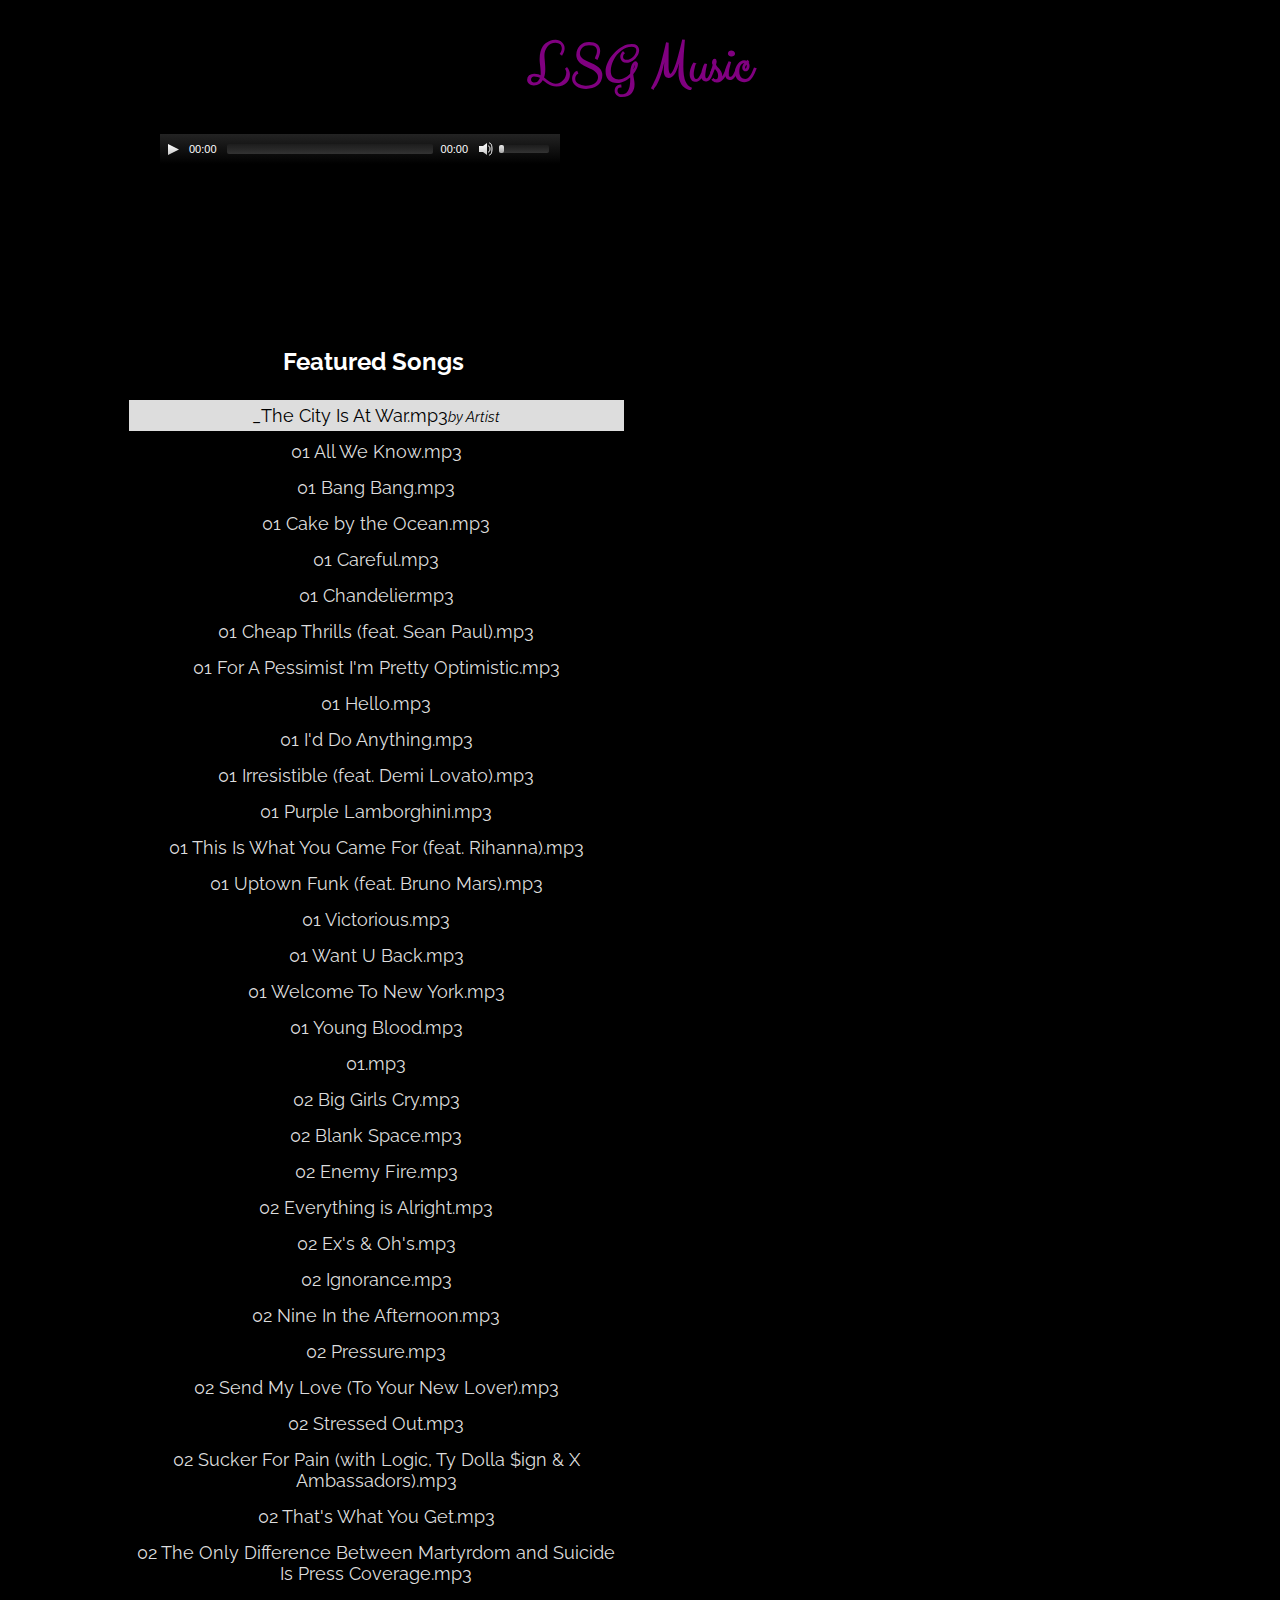
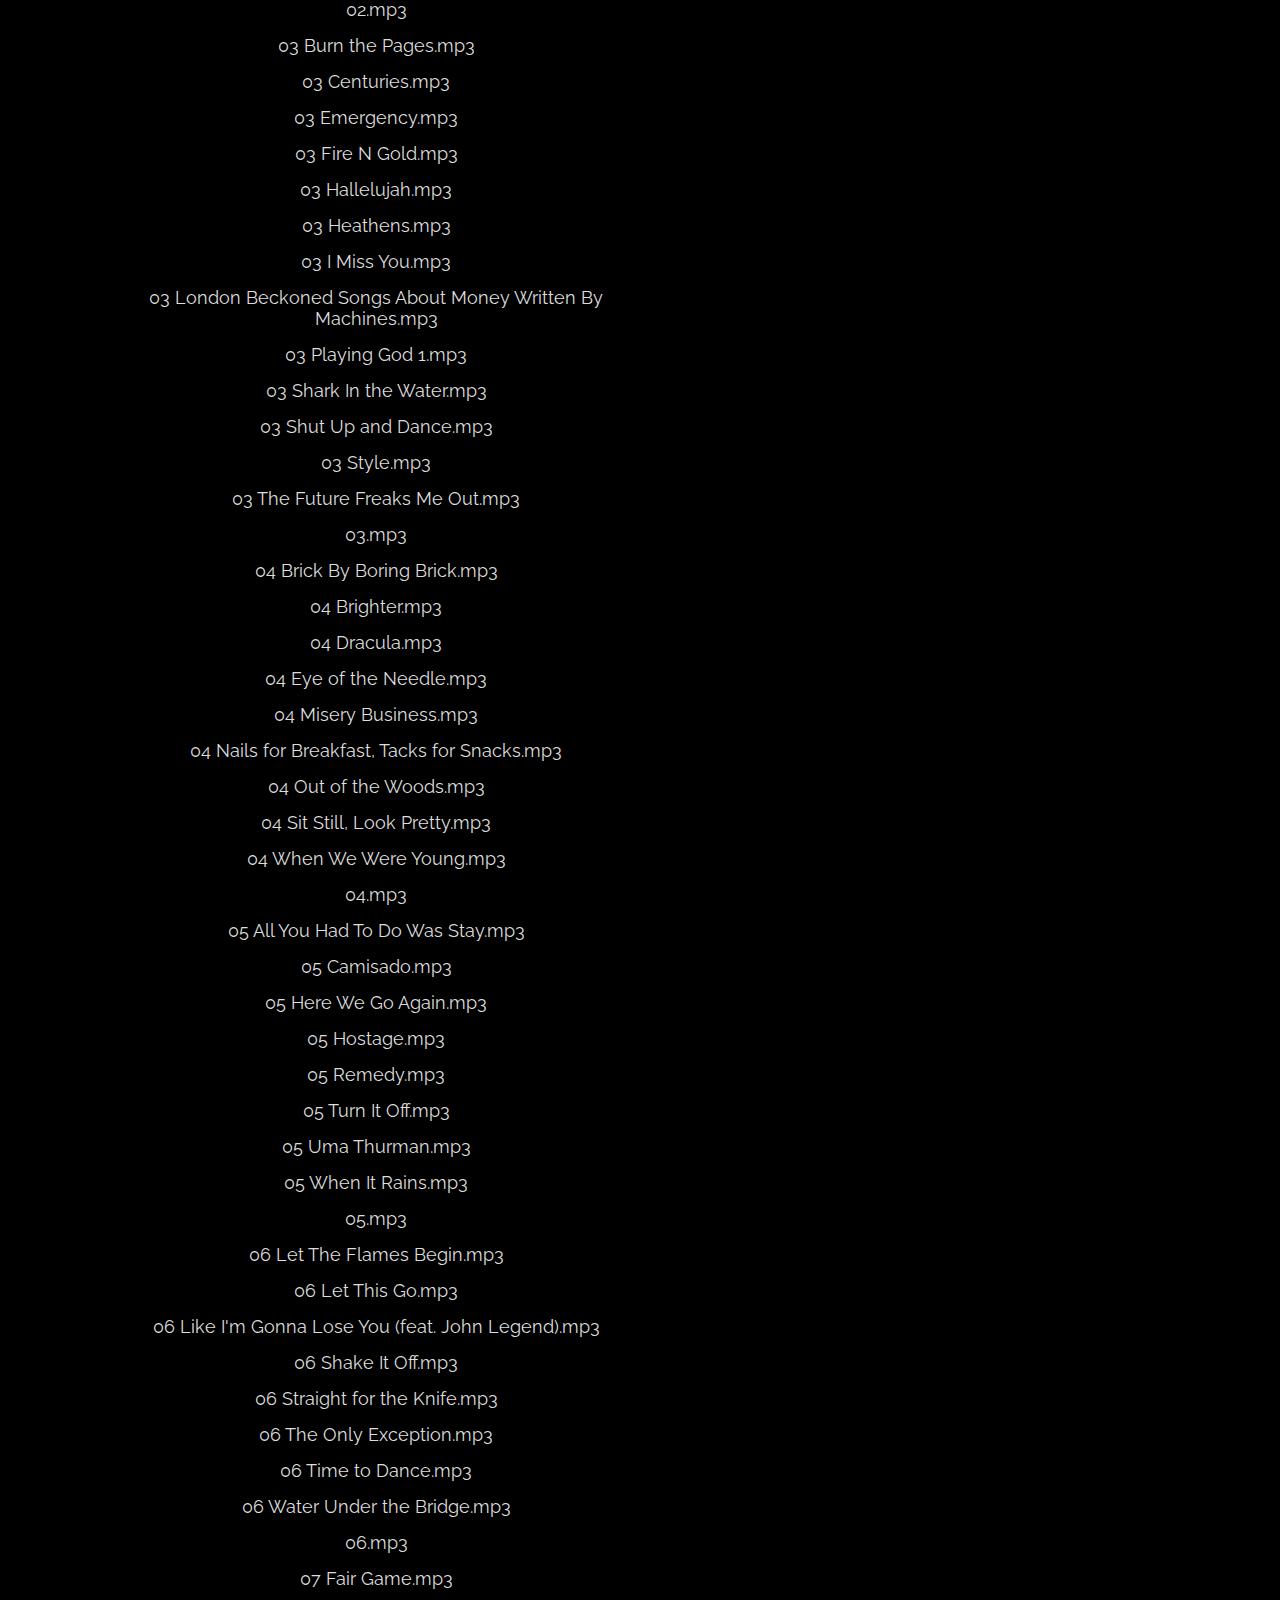
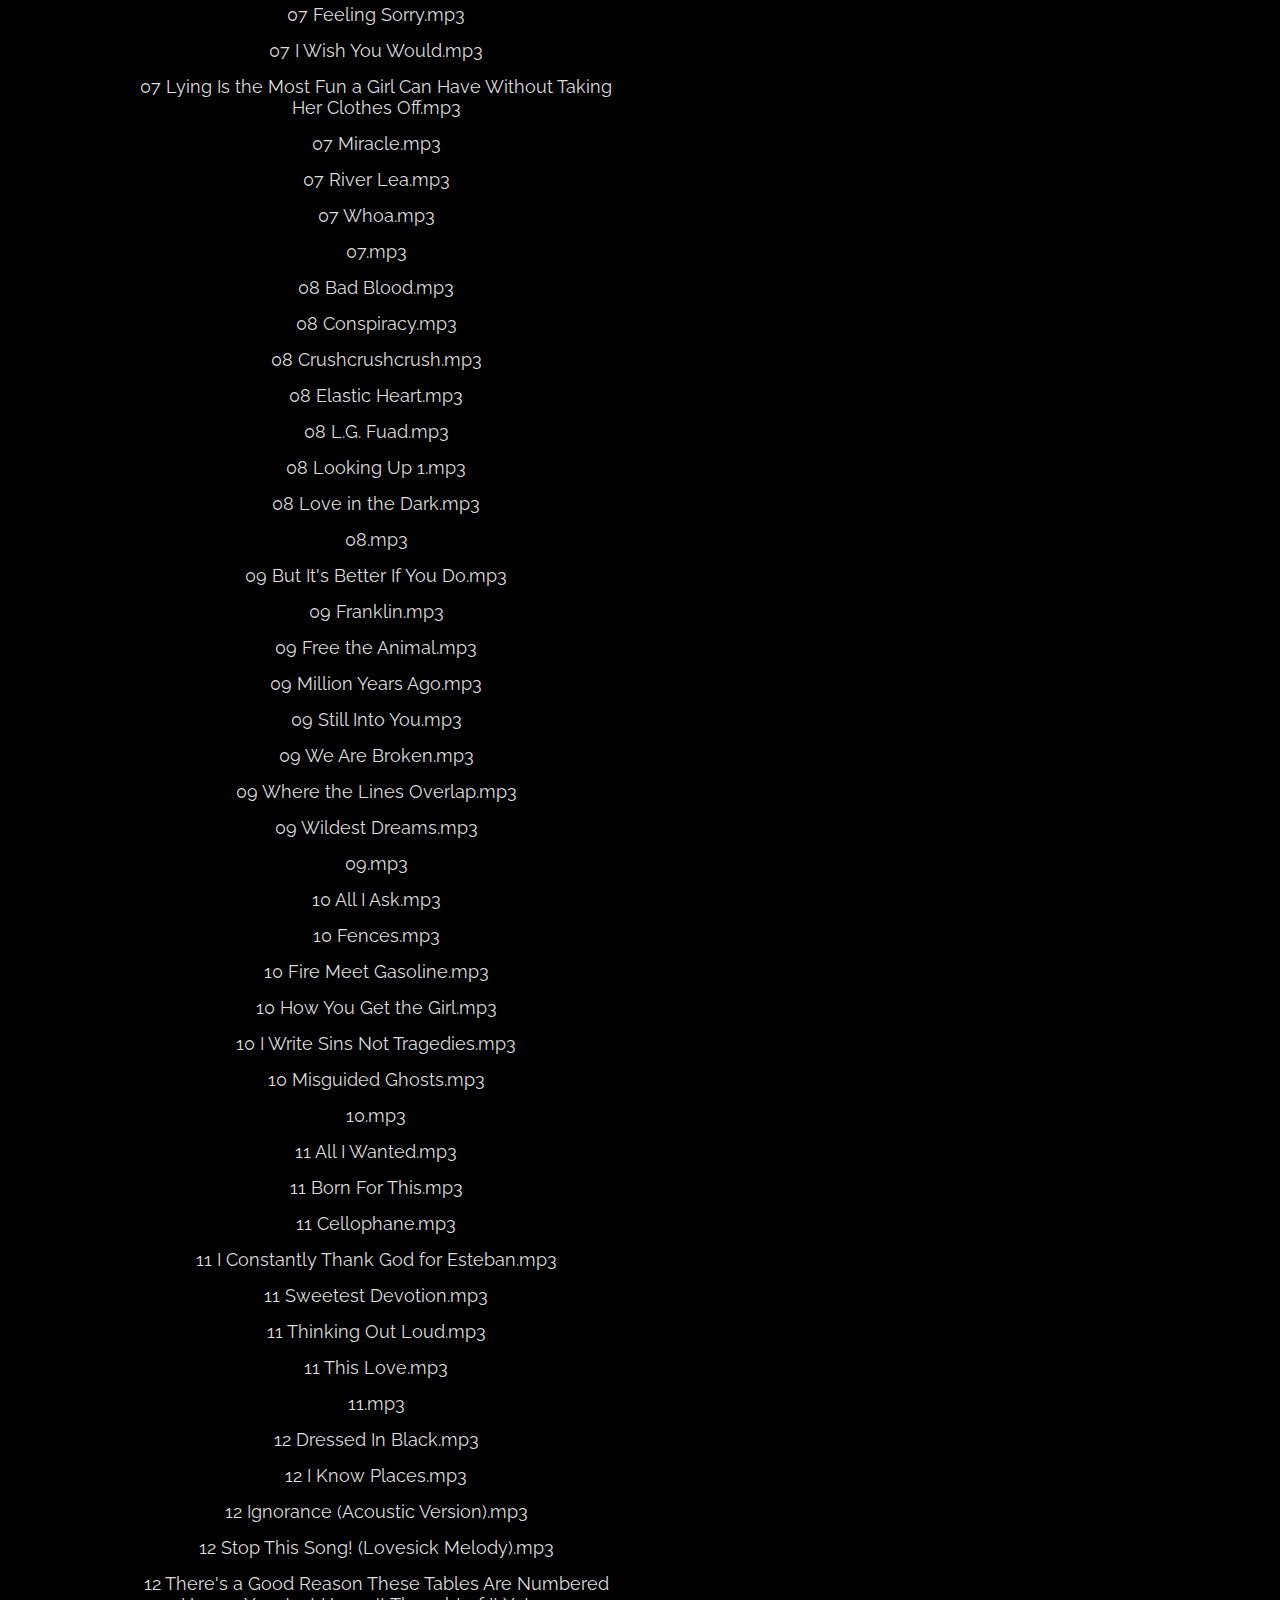
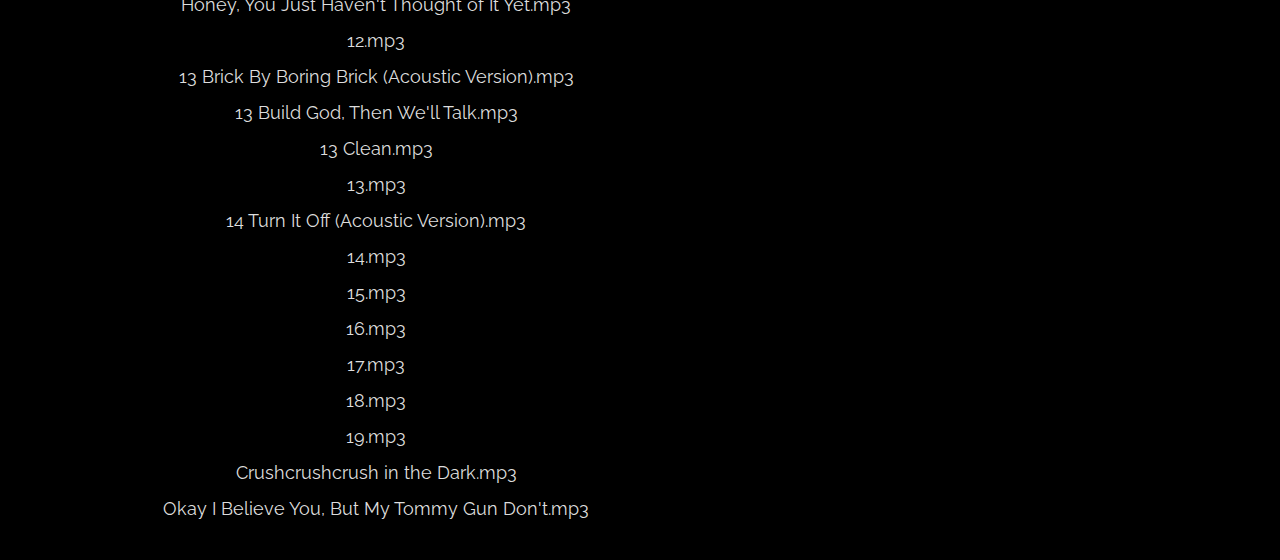
<file: index.html>
<!DOCTYPE html>
<html>
  <head>
    <meta charset="utf-8">
    <meta name="viewport" content="width=device-width, initial-scale=1.0">
    <title>HTML Video and Audio</title>

    <link href='http://fonts.googleapis.com/css?family=Clicker+Script' rel='stylesheet' type='text/css'>
    <link href='http://fonts.googleapis.com/css?family=Raleway:400,700' rel='stylesheet' type='text/css'>

    <script src="js/jquery.js"></script>
    <script src="js/mediaelement-and-player.min.js"></script>

    <link rel="stylesheet" href="css/mediaelementplayer.css">
    <link rel="stylesheet" href="css/normalize.css">
    <link rel="stylesheet" href="css/main.css">
  </head>
  
  <body>
    
    <h1>LSG Music</h1>

    <div class="floplaylist">
      <audio id="audio" tabindex="0" controls type="audio/mp3">
          <source type="audio/mp3">
      </audio>
      <ul id="playlist">
        <div class="section group">
          <div class="col span_1_of_2">

            <h3>Featured Songs</h3>





            <ul>
              <li class="active">
                <a href="media/_The City Is At War.mp3">_The City Is At War.mp3<em>by Artist</em></a></li>
              <li><a href="media/01 All We Know.mp3">01 All We Know.mp3</a></li>
<li><a href="media/01 Bang Bang.mp3">01 Bang Bang.mp3</a></li>
<li><a href="media/01 Cake by the Ocean.mp3">01 Cake by the Ocean.mp3</a></li>
<li><a href="media/01 Careful.mp3">01 Careful.mp3</a></li>
<li><a href="media/01 Chandelier.mp3">01 Chandelier.mp3</a></li>
<li><a href="media/01 Cheap Thrills (feat. Sean Paul).mp3">01 Cheap Thrills (feat. Sean Paul).mp3</a></li>
<li><a href="media/01 For A Pessimist I'm Pretty Optimistic.mp3">01 For A Pessimist I'm Pretty Optimistic.mp3</a></li>
<li><a href="media/01 Hello.mp3">01 Hello.mp3</a></li>
<li><a href="media/01 I'd Do Anything.mp3">01 I'd Do Anything.mp3</a></li>
<li><a href="media/01 Irresistible (feat. Demi Lovato).mp3">01 Irresistible (feat. Demi Lovato).mp3</a></li>
<li><a href="media/01 Purple Lamborghini.mp3">01 Purple Lamborghini.mp3</a></li>
<li><a href="media/01 This Is What You Came For (feat. Rihanna).mp3">01 This Is What You Came For (feat. Rihanna).mp3</a></li>
<li><a href="media/01 Uptown Funk (feat. Bruno Mars).mp3">01 Uptown Funk (feat. Bruno Mars).mp3</a></li>
<li><a href="media/01 Victorious.mp3">01 Victorious.mp3</a></li>
<li><a href="media/01 Want U Back.mp3">01 Want U Back.mp3</a></li>
<li><a href="media/01 Welcome To New York.mp3">01 Welcome To New York.mp3</a></li>
<li><a href="media/01 Young Blood.mp3">01 Young Blood.mp3</a></li>
<li><a href="media/01.mp3">01.mp3</a></li>
<li><a href="media/02 Big Girls Cry.mp3">02 Big Girls Cry.mp3</a></li>
<li><a href="media/02 Blank Space.mp3">02 Blank Space.mp3</a></li>
<li><a href="media/02 Enemy Fire.mp3">02 Enemy Fire.mp3</a></li>
<li><a href="media/02 Everything is Alright.mp3">02 Everything is Alright.mp3</a></li>
<li><a href="media/02 Ex's & Oh's.mp3">02 Ex's & Oh's.mp3</a></li>
<li><a href="media/02 Ignorance.mp3">02 Ignorance.mp3</a></li>
<li><a href="media/02 Nine In the Afternoon.mp3">02 Nine In the Afternoon.mp3</a></li>
<li><a href="media/02 Pressure.mp3">02 Pressure.mp3</a></li>
<li><a href="media/02 Send My Love (To Your New Lover).mp3">02 Send My Love (To Your New Lover).mp3</a></li>
<li><a href="media/02 Stressed Out.mp3">02 Stressed Out.mp3</a></li>
<li><a href="media/02 Sucker For Pain (with Logic, Ty Dolla $ign & X Ambassadors).mp3">02 Sucker For Pain (with Logic, Ty Dolla $ign & X Ambassadors).mp3</a></li>
<li><a href="media/02 That's What You Get.mp3">02 That's What You Get.mp3</a></li>
<li><a href="media/02 The Only Difference Between Martyrdom and Suicide Is Press Coverage.mp3">02 The Only Difference Between Martyrdom and Suicide Is Press Coverage.mp3</a></li>
<li><a href="media/02.mp3">02.mp3</a></li>
<li><a href="media/03 Burn the Pages.mp3">03 Burn the Pages.mp3</a></li>
<li><a href="media/03 Centuries.mp3">03 Centuries.mp3</a></li>
<li><a href="media/03 Emergency.mp3">03 Emergency.mp3</a></li>
<li><a href="media/03 Fire N Gold.mp3">03 Fire N Gold.mp3</a></li>
<li><a href="media/03 Hallelujah.mp3">03 Hallelujah.mp3</a></li>
<li><a href="media/03 Heathens.mp3">03 Heathens.mp3</a></li>
<li><a href="media/03 I Miss You.mp3">03 I Miss You.mp3</a></li>
<li><a href="media/03 London Beckoned Songs About Money Written By Machines.mp3">03 London Beckoned Songs About Money Written By Machines.mp3</a></li>
<li><a href="media/03 Playing God 1.mp3">03 Playing God 1.mp3</a></li>
<li><a href="media/03 Shark In the Water.mp3">03 Shark In the Water.mp3</a></li>
<li><a href="media/03 Shut Up and Dance.mp3">03 Shut Up and Dance.mp3</a></li>
<li><a href="media/03 Style.mp3">03 Style.mp3</a></li>
<li><a href="media/03 The Future Freaks Me Out.mp3">03 The Future Freaks Me Out.mp3</a></li>
<li><a href="media/03.mp3">03.mp3</a></li>
<li><a href="media/04 Brick By Boring Brick.mp3">04 Brick By Boring Brick.mp3</a></li>
<li><a href="media/04 Brighter.mp3">04 Brighter.mp3</a></li>
<li><a href="media/04 Dracula.mp3">04 Dracula.mp3</a></li>
<li><a href="media/04 Eye of the Needle.mp3">04 Eye of the Needle.mp3</a></li>
<li><a href="media/04 Misery Business.mp3">04 Misery Business.mp3</a></li>
<li><a href="media/04 Nails for Breakfast, Tacks for Snacks.mp3">04 Nails for Breakfast, Tacks for Snacks.mp3</a></li>
<li><a href="media/04 Out of the Woods.mp3">04 Out of the Woods.mp3</a></li>
<li><a href="media/04 Sit Still, Look Pretty.mp3">04 Sit Still, Look Pretty.mp3</a></li>
<li><a href="media/04 When We Were Young.mp3">04 When We Were Young.mp3</a></li>
<li><a href="media/04.mp3">04.mp3</a></li>
<li><a href="media/05 All You Had To Do Was Stay.mp3">05 All You Had To Do Was Stay.mp3</a></li>
<li><a href="media/05 Camisado.mp3">05 Camisado.mp3</a></li>
<li><a href="media/05 Here We Go Again.mp3">05 Here We Go Again.mp3</a></li>
<li><a href="media/05 Hostage.mp3">05 Hostage.mp3</a></li>
<li><a href="media/05 Remedy.mp3">05 Remedy.mp3</a></li>
<li><a href="media/05 Turn It Off.mp3">05 Turn It Off.mp3</a></li>
<li><a href="media/05 Uma Thurman.mp3">05 Uma Thurman.mp3</a></li>
<li><a href="media/05 When It Rains.mp3">05 When It Rains.mp3</a></li>
<li><a href="media/05.mp3">05.mp3</a></li>
<li><a href="media/06 Let The Flames Begin.mp3">06 Let The Flames Begin.mp3</a></li>
<li><a href="media/06 Let This Go.mp3">06 Let This Go.mp3</a></li>
<li><a href="media/06 Like I'm Gonna Lose You (feat. John Legend).mp3">06 Like I'm Gonna Lose You (feat. John Legend).mp3</a></li>
<li><a href="media/06 Shake It Off.mp3">06 Shake It Off.mp3</a></li>
<li><a href="media/06 Straight for the Knife.mp3">06 Straight for the Knife.mp3</a></li>
<li><a href="media/06 The Only Exception.mp3">06 The Only Exception.mp3</a></li>
<li><a href="media/06 Time to Dance.mp3">06 Time to Dance.mp3</a></li>
<li><a href="media/06 Water Under the Bridge.mp3">06 Water Under the Bridge.mp3</a></li>
<li><a href="media/06.mp3">06.mp3</a></li>
<li><a href="media/07 Fair Game.mp3">07 Fair Game.mp3</a></li>
<li><a href="media/07 Feeling Sorry.mp3">07 Feeling Sorry.mp3</a></li>
<li><a href="media/07 I Wish You Would.mp3">07 I Wish You Would.mp3</a></li>
<li><a href="media/07 Lying Is the Most Fun a Girl Can Have Without Taking Her Clothes Off.mp3">07 Lying Is the Most Fun a Girl Can Have Without Taking Her Clothes Off.mp3</a></li>
<li><a href="media/07 Miracle.mp3">07 Miracle.mp3</a></li>
<li><a href="media/07 River Lea.mp3">07 River Lea.mp3</a></li>
<li><a href="media/07 Whoa.mp3">07 Whoa.mp3</a></li>
<li><a href="media/07.mp3">07.mp3</a></li>
<li><a href="media/08 Bad Blood.mp3">08 Bad Blood.mp3</a></li>
<li><a href="media/08 Conspiracy.mp3">08 Conspiracy.mp3</a></li>
<li><a href="media/08 Crushcrushcrush.mp3">08 Crushcrushcrush.mp3</a></li>
<li><a href="media/08 Elastic Heart.mp3">08 Elastic Heart.mp3</a></li>
<li><a href="media/08 L.G. Fuad.mp3">08 L.G. Fuad.mp3</a></li>
<li><a href="media/08 Looking Up 1.mp3">08 Looking Up 1.mp3</a></li>
<li><a href="media/08 Love in the Dark.mp3">08 Love in the Dark.mp3</a></li>
<li><a href="media/08.mp3">08.mp3</a></li>
<li><a href="media/09 But It's Better If You Do.mp3">09 But It's Better If You Do.mp3</a></li>
<li><a href="media/09 Franklin.mp3">09 Franklin.mp3</a></li>
<li><a href="media/09 Free the Animal.mp3">09 Free the Animal.mp3</a></li>
<li><a href="media/09 Million Years Ago.mp3">09 Million Years Ago.mp3</a></li>
<li><a href="media/09 Still Into You.mp3">09 Still Into You.mp3</a></li>
<li><a href="media/09 We Are Broken.mp3">09 We Are Broken.mp3</a></li>
<li><a href="media/09 Where the Lines Overlap.mp3">09 Where the Lines Overlap.mp3</a></li>
<li><a href="media/09 Wildest Dreams.mp3">09 Wildest Dreams.mp3</a></li>
<li><a href="media/09.mp3">09.mp3</a></li>
<li><a href="media/10 All I Ask.mp3">10 All I Ask.mp3</a></li>
<li><a href="media/10 Fences.mp3">10 Fences.mp3</a></li>
<li><a href="media/10 Fire Meet Gasoline.mp3">10 Fire Meet Gasoline.mp3</a></li>
<li><a href="media/10 How You Get the Girl.mp3">10 How You Get the Girl.mp3</a></li>
<li><a href="media/10 I Write Sins Not Tragedies.mp3">10 I Write Sins Not Tragedies.mp3</a></li>
<li><a href="media/10 Misguided Ghosts.mp3">10 Misguided Ghosts.mp3</a></li>
<li><a href="media/10.mp3">10.mp3</a></li>
<li><a href="media/11 All I Wanted.mp3">11 All I Wanted.mp3</a></li>
<li><a href="media/11 Born For This.mp3">11 Born For This.mp3</a></li>
<li><a href="media/11 Cellophane.mp3">11 Cellophane.mp3</a></li>
<li><a href="media/11 I Constantly Thank God for Esteban.mp3">11 I Constantly Thank God for Esteban.mp3</a></li>
<li><a href="media/11 Sweetest Devotion.mp3">11 Sweetest Devotion.mp3</a></li>
<li><a href="media/11 Thinking Out Loud.mp3">11 Thinking Out Loud.mp3</a></li>
<li><a href="media/11 This Love.mp3">11 This Love.mp3</a></li>
<li><a href="media/11.mp3">11.mp3</a></li>
<li><a href="media/12 Dressed In Black.mp3">12 Dressed In Black.mp3</a></li>
<li><a href="media/12 I Know Places.mp3">12 I Know Places.mp3</a></li>
<li><a href="media/12 Ignorance (Acoustic Version).mp3">12 Ignorance (Acoustic Version).mp3</a></li>
<li><a href="media/12 Stop This Song! (Lovesick Melody).mp3">12 Stop This Song! (Lovesick Melody).mp3</a></li>
<li><a href="media/12 There's a Good Reason These Tables Are Numbered Honey, You Just Haven't Thought of It Yet.mp3">12 There's a Good Reason These Tables Are Numbered Honey, You Just Haven't Thought of It Yet.mp3</a></li>
<li><a href="media/12.mp3">12.mp3</a></li>
<li><a href="media/13 Brick By Boring Brick (Acoustic Version).mp3">13 Brick By Boring Brick (Acoustic Version).mp3</a></li>
<li><a href="media/13 Build God, Then We'll Talk.mp3">13 Build God, Then We'll Talk.mp3</a></li>
<li><a href="media/13 Clean.mp3">13 Clean.mp3</a></li>
<li><a href="media/13.mp3">13.mp3</a></li>
<li><a href="media/14 Turn It Off (Acoustic Version).mp3">14 Turn It Off (Acoustic Version).mp3</a></li>
<li><a href="media/14.mp3">14.mp3</a></li>
<li><a href="media/15.mp3">15.mp3</a></li>
<li><a href="media/16.mp3">16.mp3</a></li>
<li><a href="media/17.mp3">17.mp3</a></li>
<li><a href="media/18.mp3">18.mp3</a></li>
<li><a href="media/19.mp3">19.mp3</a></li>
<li><a href="media/Crushcrushcrush in the Dark.mp3">Crushcrushcrush in the Dark.mp3</a></li>
<li><a href="media/Okay I Believe You, But My Tommy Gun Don't.mp3">Okay I Believe You, But My Tommy Gun Don't.mp3</a></li>
              

            </ul>
         </div>
         


      </div>
    </ul>
  </div> 
    <script src="js/scripts.js"></script>
  </body>
</html>
</file>
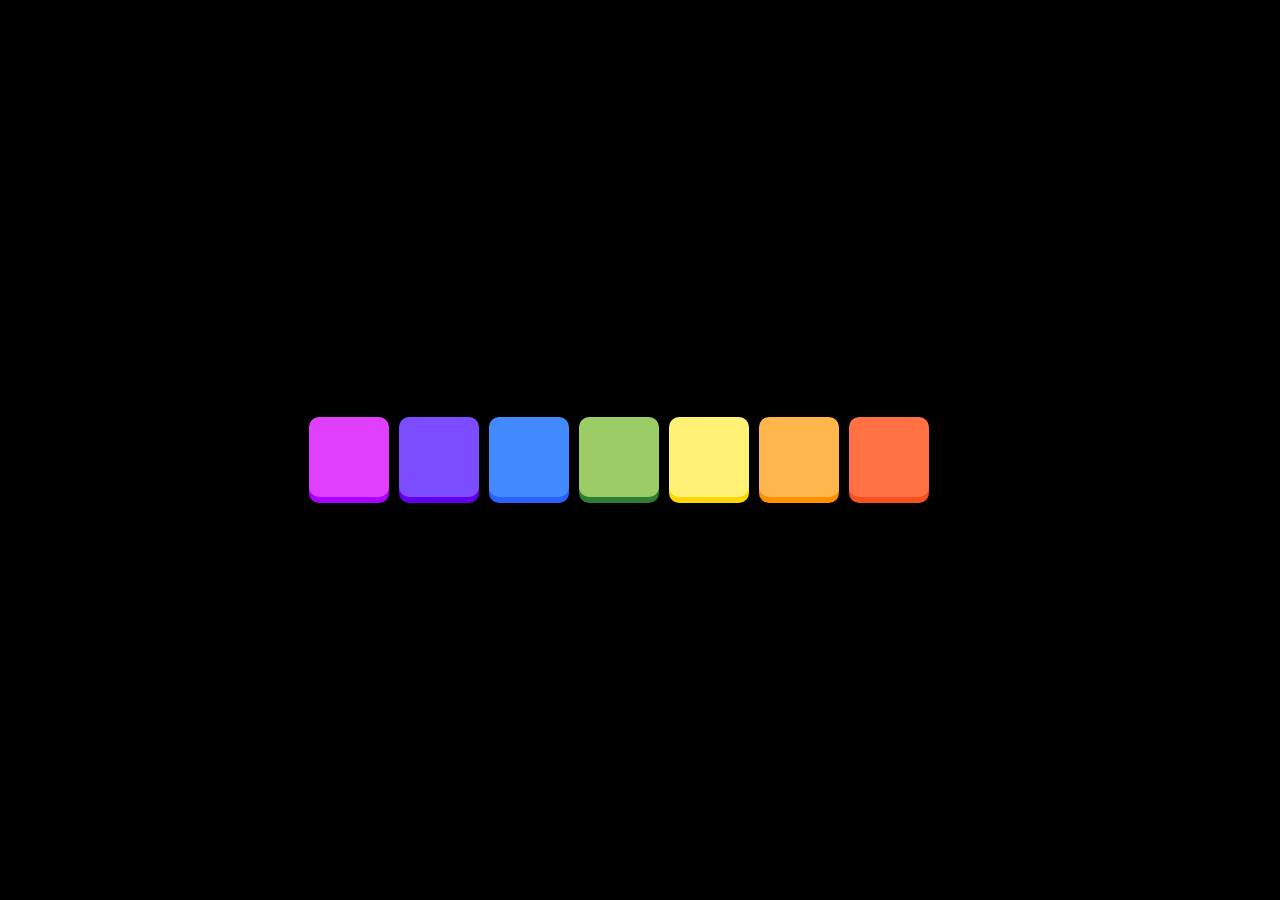
<file: playlist.html>
<!DOCTYPE html>
<html>
  <head>
    <meta charset="utf-8">
    <meta name="viewport" content="width=device-width, initial-scale=1.0">
    <title>HTML Video and Audio</title>

    <link href='http://fonts.googleapis.com/css?family=Clicker+Script' rel='stylesheet' type='text/css'>
    <link href='http://fonts.googleapis.com/css?family=Raleway:400,700' rel='stylesheet' type='text/css'>

    <script src="js/jquery.js"></script>

    <link rel="stylesheet" href="css/normalize.css">
    <link rel="stylesheet" href="css/front.css">
  </head>
  
  <body>
    
    <h1>Loralee's Music Playlists</h1>

  <div id="keys">
    <a href="playlist1.html">
      <div id="a" class="box"></div>
    </a>
    <a href="playlist2.html">
      <div id="b" class="box"></div>
    </a>
    <a href="playlist3.html">
      <div id="c" class="box"></div>
    </a>
    <a href="playlist4.html">
      <div id="d" class="box"></div>
    </a>
    <a href="playlist5.html">
      <div id="e" class="box"></div>
    </a>
     <a href="playlist6.html">
      <div id="f" class="box"></div>
    </a>
    <a href="playlist7.html">
      <div id="g" class="box"></div>
    </a>
</div>
    
  </body>
</html>
</file>
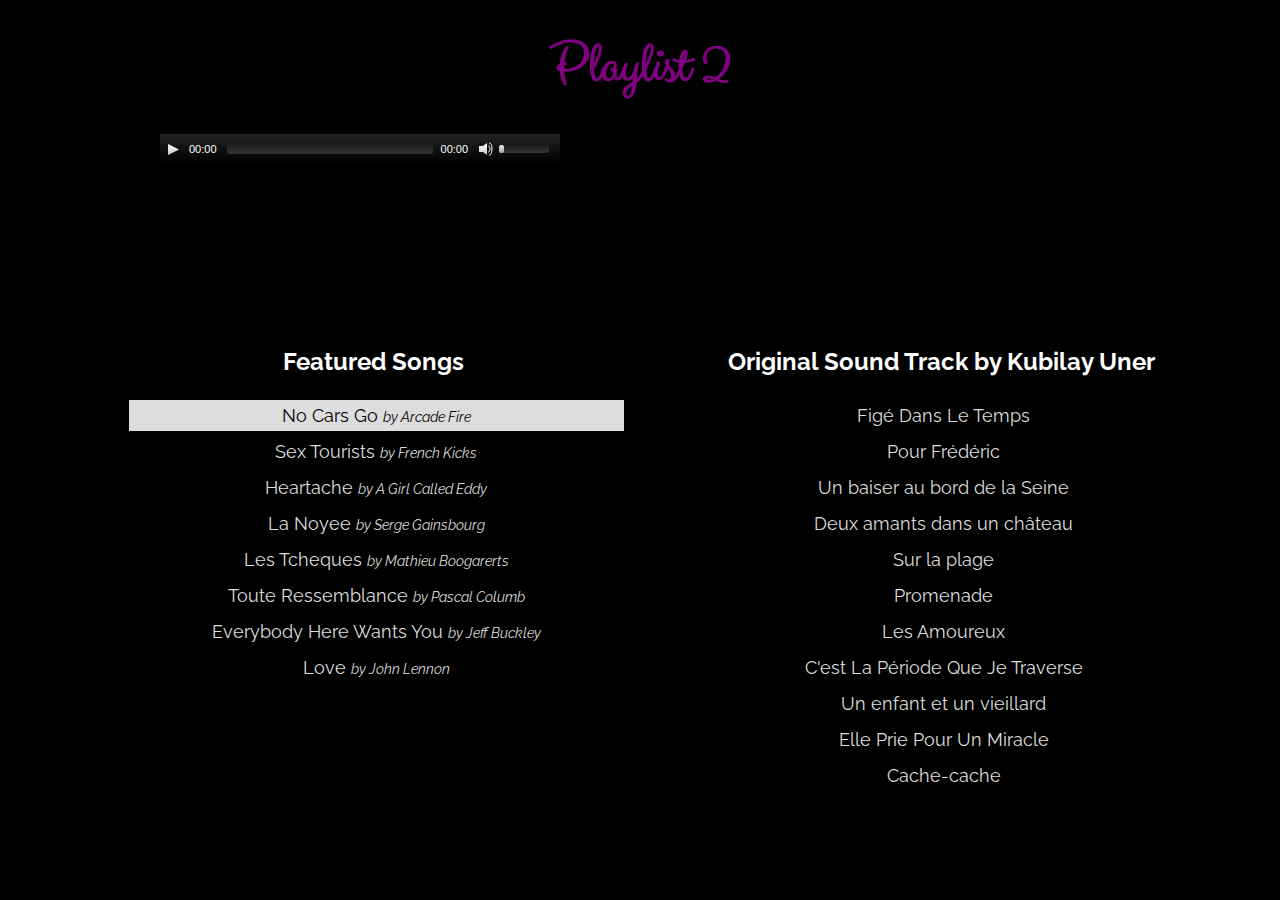
<file: playlist2.html>
<!DOCTYPE html>
<html>
  <head>
    <meta charset="utf-8">
    <meta name="viewport" content="width=device-width, initial-scale=1.0">
    <title>HTML Video and Audio</title>

    <link href='http://fonts.googleapis.com/css?family=Clicker+Script' rel='stylesheet' type='text/css'>
    <link href='http://fonts.googleapis.com/css?family=Raleway:400,700' rel='stylesheet' type='text/css'>

    <script src="js/jquery.js"></script>
    <script src="js/mediaelement-and-player.min.js"></script>

    <link rel="stylesheet" href="css/mediaelementplayer.css">
    <link rel="stylesheet" href="css/normalize.css">
    <link rel="stylesheet" href="css/main.css">
  </head>
  
  <body>
    
    <h1>Playlist 2</h1>

    <div class="floplaylist">
      <audio id="audio" tabindex="0" controls type="audio/mp3">
          <source type="audio/mp3">
      </audio>
      <ul id="playlist">
        <div class="section group">
          <div class="col span_1_of_2">
            <h3>Featured Songs</h3>
            <ul>
              <li class="active"><a href="media/12.mp3">No Cars Go <em>by Arcade Fire</em></a></li>
              <li><a href="media/13.mp3">Sex Tourists <em>by French Kicks</em></a></li>
              <li><a href="media/14.mp3">Heartache <em>by A Girl Called Eddy</em></a></li>
              <li><a href="media/15.mp3">La Noyee <em>by Serge Gainsbourg</em></a></li>
              <li><a href="media/16.mp3">Les Tcheques <em>by Mathieu Boogarerts</em></a></li>
              <li><a href="media/17.mp3">Toute Ressemblance <em>by Pascal Columb</em></a></li>
              <li><a href="media/18.mp3">Everybody Here Wants You <em>by Jeff Buckley</em></a></li>
              <li><a href="media/19.mp3">Love <em>by John Lennon</em></a></li>
            </ul>
         </div>
         <div class="col span_1_of_2">
            <h3>Original Sound Track by Kubilay Uner</h3>
            <ul>
              <li><a href="media/01">Figé Dans Le Temps</a></li>
              <li><a href="media/02">Pour Frédéric</a></li>
              <li><a href="media/03.mp3">Un baiser au bord de la Seine</a></li>
              <li><a href="media/04.mp3">Deux amants dans un château</a></li>
              <li><a href="media/05.mp3">Sur la plage</a></li>
              <li><a href="media/06.mp3">Promenade</a></li>
              <li><a href="media/07.mp3">Les Amoureux</a></li>
              <li><a href="media/08.mp3">C'est La Période Que Je Traverse</a></li>
              <li><a href="media/09.mp3">Un enfant et un vieillard</a></li>
              <li><a href="media/10.mp3">Elle Prie Pour Un Miracle</a></li>
              <li><a href="media/11.mp3">Cache-cache</a></li>
            </ul>
        </div>
      </div>
    </ul>
  </div> 
    <script src="js/scripts.js"></script>
  </body>
</html>
</file>
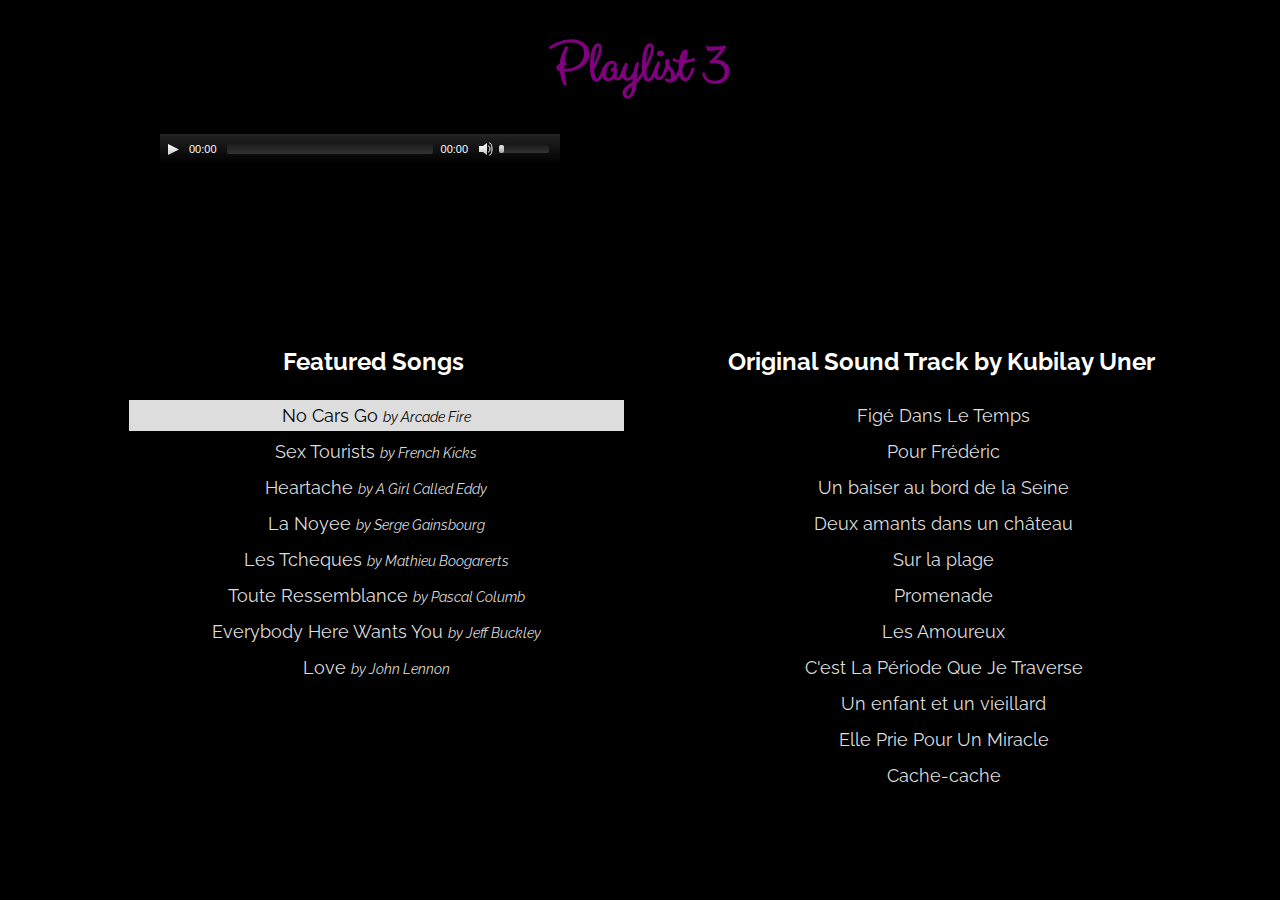
<file: playlist3.html>
<!DOCTYPE html>
<html>
  <head>
    <meta charset="utf-8">
    <meta name="viewport" content="width=device-width, initial-scale=1.0">
    <title>HTML Video and Audio</title>

    <link href='http://fonts.googleapis.com/css?family=Clicker+Script' rel='stylesheet' type='text/css'>
    <link href='http://fonts.googleapis.com/css?family=Raleway:400,700' rel='stylesheet' type='text/css'>

    <script src="js/jquery.js"></script>
    <script src="js/mediaelement-and-player.min.js"></script>

    <link rel="stylesheet" href="css/mediaelementplayer.css">
    <link rel="stylesheet" href="css/normalize.css">
    <link rel="stylesheet" href="css/main.css">
  </head>
  
  <body>
    
    <h1>Playlist 3</h1>

    <div class="floplaylist">
      <audio id="audio" tabindex="0" controls type="audio/mp3">
          <source type="audio/mp3">
      </audio>
      <ul id="playlist">
        <div class="section group">
          <div class="col span_1_of_2">
            <h3>Featured Songs</h3>
            <ul>
              <li class="active"><a href="media/12.mp3">No Cars Go <em>by Arcade Fire</em></a></li>
              <li><a href="media/13.mp3">Sex Tourists <em>by French Kicks</em></a></li>
              <li><a href="media/14.mp3">Heartache <em>by A Girl Called Eddy</em></a></li>
              <li><a href="media/15.mp3">La Noyee <em>by Serge Gainsbourg</em></a></li>
              <li><a href="media/16.mp3">Les Tcheques <em>by Mathieu Boogarerts</em></a></li>
              <li><a href="media/17.mp3">Toute Ressemblance <em>by Pascal Columb</em></a></li>
              <li><a href="media/18.mp3">Everybody Here Wants You <em>by Jeff Buckley</em></a></li>
              <li><a href="media/19.mp3">Love <em>by John Lennon</em></a></li>
            </ul>
         </div>
         <div class="col span_1_of_2">
            <h3>Original Sound Track by Kubilay Uner</h3>
            <ul>
              <li><a href="media/01">Figé Dans Le Temps</a></li>
              <li><a href="media/02">Pour Frédéric</a></li>
              <li><a href="media/03.mp3">Un baiser au bord de la Seine</a></li>
              <li><a href="media/04.mp3">Deux amants dans un château</a></li>
              <li><a href="media/05.mp3">Sur la plage</a></li>
              <li><a href="media/06.mp3">Promenade</a></li>
              <li><a href="media/07.mp3">Les Amoureux</a></li>
              <li><a href="media/08.mp3">C'est La Période Que Je Traverse</a></li>
              <li><a href="media/09.mp3">Un enfant et un vieillard</a></li>
              <li><a href="media/10.mp3">Elle Prie Pour Un Miracle</a></li>
              <li><a href="media/11.mp3">Cache-cache</a></li>
            </ul>
        </div>
      </div>
    </ul>
  </div> 
    <script src="js/scripts.js"></script>
  </body>
</html>
</file>
<file: css/mediaelementplayer.css>
.mejs-container {
	position: relative;
	background: #000;
	font-family: Helvetica, Arial;
	text-align: left;
	vertical-align: top;
	text-indent: 0;
}

.me-plugin {
	position: absolute;
	height: auto;
	width: auto;
}

.mejs-embed, .mejs-embed body {
	width: 100%;
	height: 100%;
	margin: 0;
	padding: 0;
	background: #000;
	overflow: hidden;
}

.mejs-fullscreen {
	/* set it to not show scroll bars so 100% will work */
	overflow: hidden !important;
}

.mejs-container-fullscreen {
	position: fixed;
	left: 0;
	top: 0;
	right: 0;
	bottom: 0;
	overflow: hidden;
	z-index: 1000;
}
.mejs-container-fullscreen .mejs-mediaelement,
.mejs-container-fullscreen video {
	width: 100%;
	height: 100%;
}

.mejs-clear {
	clear: both;
}

/* Start: LAYERS */
.mejs-background {
	position: absolute;
	top: 0;
	left: 0;
}

.mejs-mediaelement {
	position: absolute;
	top: 0;
	left: 0;
	width: 100%;
	height: 100%;
}

.mejs-poster {
	position: absolute;
	top: 0;
	left: 0;
	background-size: contain ;
	background-position: 50% 50% ;
	background-repeat: no-repeat ;
}
:root .mejs-poster img {
	display: none ;
}

.mejs-poster img {
	border: 0;
	padding: 0;
	border: 0;
}

.mejs-overlay {
	position: absolute;
	top: 0;
	left: 0;
}

.mejs-overlay-play {
	cursor: pointer;
}

.mejs-overlay-button {
	position: absolute;
	top: 50%;
	left: 50%;
	width: 100px;
	height: 100px;
	margin: -50px 0 0 -50px;
	background: url('../bigplay.svg') no-repeat;

}

.no-svg .mejs-overlay-button {
	background-image: url('../bigplay.png');
}

.mejs-overlay:hover .mejs-overlay-button {
	background-position: 0 -100px ;
}

.mejs-overlay-loading {
	position: absolute;
	top: 50%;
	left: 50%;
	width: 80px;
	height: 80px;
	margin: -40px 0 0 -40px;
	background: #333;
	background: url(background.png);
	background: rgba(0, 0, 0, 0.9);
	background: -webkit-gradient(linear, 0% 0%, 0% 100%, from(rgba(50,50,50,0.9)), to(rgba(0,0,0,0.9)));
	background: -webkit-linear-gradient(top, rgba(50,50,50,0.9), rgba(0,0,0,0.9));
	background: -moz-linear-gradient(top, rgba(50,50,50,0.9), rgba(0,0,0,0.9));
	background: -o-linear-gradient(top, rgba(50,50,50,0.9), rgba(0,0,0,0.9));
	background: -ms-linear-gradient(top, rgba(50,50,50,0.9), rgba(0,0,0,0.9));
	background: linear-gradient(rgba(50,50,50,0.9), rgba(0,0,0,0.9));
}

.mejs-overlay-loading span {
	display: block;
	width: 80px;
	height: 80px;
	background: transparent url('../loading.gif') 50% 50% no-repeat;
}

/* End: LAYERS */

/* Start: CONTROL BAR */
.mejs-container .mejs-controls {
	position: absolute;
	list-style-type: none;
	margin-left: 40%;
	padding: 0;
	bottom: 0;
	left: 0;
	background: url('../background.png');
	background: rgba(0, 0, 0, 0.7);
	background: -webkit-gradient(linear, 0% 0%, 0% 100%, from(rgba(50,50,50,0.7)), to(rgba(0,0,0,0.7)));
	background: -webkit-linear-gradient(top, rgba(50,50,50,0.7), rgba(0,0,0,0.7));
	background: -moz-linear-gradient(top, rgba(50,50,50,0.7), rgba(0,0,0,0.7));
	background: -o-linear-gradient(top, rgba(50,50,50,0.7), rgba(0,0,0,0.7));
	background: -ms-linear-gradient(top, rgba(50,50,50,0.7), rgba(0,0,0,0.7));
	background: linear-gradient(rgba(50,50,50,0.7), rgba(0,0,0,0.7));
	height: 30px;
	width: 100%;
}
.mejs-container .mejs-controls  div {
	list-style-type: none;
	background-image: none;
	display: block;
	float: left;
	margin: 0;
	padding: 0;
	width: 26px;
	height: 26px;
	font-size: 11px;
	line-height: 11px;
	font-family: Helvetica, Arial;
	border: 0;
}

.mejs-controls .mejs-button button {
	cursor: pointer;
	display: block;
	font-size: 0;
	line-height: 0;
	text-decoration: none;
	margin: 7px 5px;
	padding: 0;
	position: absolute;
	height: 16px;
	width: 16px;
	border: 0;
	background: transparent url('../controls.svg') no-repeat;
}

.no-svg .mejs-controls .mejs-button button {
	background-image: url('../controls.png');
}

/* :focus for accessibility */
.mejs-controls .mejs-button button:focus {
	outline: dotted 1px #999;
}

/* End: CONTROL BAR */

/* Start: Time (Current / Duration) */
.mejs-container .mejs-controls .mejs-time {
	color: #fff;
	display: block;
	height: 17px;
	width: auto;
	padding: 8px 3px 0 3px ;
	overflow: hidden;
	text-align: center;
	-moz-box-sizing: content-box;
	-webkit-box-sizing: content-box;
	box-sizing: content-box;
}

.mejs-container .mejs-controls .mejs-time span {
	color: #fff;
	font-size: 11px;
	line-height: 12px;
	display: block;
	float: left;
	margin: 1px 2px 0 0;
	width: auto;
}
/* End: Time (Current / Duration) */

/* Start: Play/Pause/Stop */
.mejs-controls .mejs-play button {
	background-position: 0 0;
}

.mejs-controls .mejs-pause button {
	background-position: 0 -16px;
}

.mejs-controls .mejs-stop button {
	background-position: -112px 0;
}
/* Start: Play/Pause/Stop */

/* Start: Progress Bar */
.mejs-controls div.mejs-time-rail {
	direction: ltr;
	width: 200px;
	padding-top: 5px;
}

.mejs-controls .mejs-time-rail span {
	display: block;
	position: absolute;
	width: 180px;
	height: 10px;
	-webkit-border-radius: 2px;
	-moz-border-radius: 2px;
	border-radius: 2px;
	cursor: pointer;
}

.mejs-controls .mejs-time-rail .mejs-time-total {
	margin: 5px;
	background: #333;
	background: rgba(50,50,50,0.8);
	background: -webkit-gradient(linear, 0% 0%, 0% 100%, from(rgba(30,30,30,0.8)), to(rgba(60,60,60,0.8)));
	background: -webkit-linear-gradient(top, rgba(30,30,30,0.8), rgba(60,60,60,0.8));
	background: -moz-linear-gradient(top, rgba(30,30,30,0.8), rgba(60,60,60,0.8));
	background: -o-linear-gradient(top, rgba(30,30,30,0.8), rgba(60,60,60,0.8));
	background: -ms-linear-gradient(top, rgba(30,30,30,0.8), rgba(60,60,60,0.8));
	background: linear-gradient(rgba(30,30,30,0.8), rgba(60,60,60,0.8));
}

.mejs-controls .mejs-time-rail .mejs-time-buffering {
	width: 100%;
	background-image: -o-linear-gradient(-45deg, rgba(255, 255, 255, 0.15) 25%, transparent 25%, transparent 50%, rgba(255, 255, 255, 0.15) 50%, rgba(255, 255, 255, 0.15) 75%, transparent 75%, transparent);
	background-image: -webkit-gradient(linear, 0 100%, 100% 0, color-stop(0.25, rgba(255, 255, 255, 0.15)), color-stop(0.25, transparent), color-stop(0.5, transparent), color-stop(0.5, rgba(255, 255, 255, 0.15)), color-stop(0.75, rgba(255, 255, 255, 0.15)), color-stop(0.75, transparent), to(transparent));
	background-image: -webkit-linear-gradient(-45deg, rgba(255, 255, 255, 0.15) 25%, transparent 25%, transparent 50%, rgba(255, 255, 255, 0.15) 50%, rgba(255, 255, 255, 0.15) 75%, transparent 75%, transparent);
	background-image: -moz-linear-gradient(-45deg, rgba(255, 255, 255, 0.15) 25%, transparent 25%, transparent 50%, rgba(255, 255, 255, 0.15) 50%, rgba(255, 255, 255, 0.15) 75%, transparent 75%, transparent);
	background-image: -ms-linear-gradient(-45deg, rgba(255, 255, 255, 0.15) 25%, transparent 25%, transparent 50%, rgba(255, 255, 255, 0.15) 50%, rgba(255, 255, 255, 0.15) 75%, transparent 75%, transparent);
	background-image: linear-gradient(-45deg, rgba(255, 255, 255, 0.15) 25%, transparent 25%, transparent 50%, rgba(255, 255, 255, 0.15) 50%, rgba(255, 255, 255, 0.15) 75%, transparent 75%, transparent);
	-webkit-background-size: 15px 15px;
	-moz-background-size: 15px 15px;
	-o-background-size: 15px 15px;
	background-size: 15px 15px;
	-webkit-animation: buffering-stripes 2s linear infinite;
	-moz-animation: buffering-stripes 2s linear infinite;
	-ms-animation: buffering-stripes 2s linear infinite;
	-o-animation: buffering-stripes 2s linear infinite;
	animation: buffering-stripes 2s linear infinite;
}

@-webkit-keyframes buffering-stripes { from {background-position: 0 0;} to {background-position: 30px 0;} }
@-moz-keyframes buffering-stripes { from {background-position: 0 0;} to {background-position: 30px 0;} }
@-ms-keyframes buffering-stripes { from {background-position: 0 0;} to {background-position: 30px 0;} }
@-o-keyframes buffering-stripes { from {background-position: 0 0;} to {background-position: 30px 0;} }
@keyframes buffering-stripes { from {background-position: 0 0;} to {background-position: 30px 0;} }

.mejs-controls .mejs-time-rail .mejs-time-loaded {
	background: #3caac8;
	background: rgba(60,170,200,0.8);
	background: -webkit-gradient(linear, 0% 0%, 0% 100%, from(rgba(44,124,145,0.8)), to(rgba(78,183,212,0.8)));
	background: -webkit-linear-gradient(top, rgba(44,124,145,0.8), rgba(78,183,212,0.8));
	background: -moz-linear-gradient(top, rgba(44,124,145,0.8), rgba(78,183,212,0.8));
	background: -o-linear-gradient(top, rgba(44,124,145,0.8), rgba(78,183,212,0.8));
	background: -ms-linear-gradient(top, rgba(44,124,145,0.8), rgba(78,183,212,0.8));
	background: linear-gradient(rgba(44,124,145,0.8), rgba(78,183,212,0.8));
	width: 0;
}

.mejs-controls .mejs-time-rail .mejs-time-current {
	background: #fff;
	background: rgba(255,255,255,0.8);
	background: -webkit-gradient(linear, 0% 0%, 0% 100%, from(rgba(255,255,255,0.9)), to(rgba(200,200,200,0.8)));
	background: -webkit-linear-gradient(top, rgba(255,255,255,0.9), rgba(200,200,200,0.8));
	background: -moz-linear-gradient(top, rgba(255,255,255,0.9), rgba(200,200,200,0.8));
	background: -o-linear-gradient(top, rgba(255,255,255,0.9), rgba(200,200,200,0.8));
	background: -ms-linear-gradient(top, rgba(255,255,255,0.9), rgba(200,200,200,0.8));
	background: linear-gradient(rgba(255,255,255,0.9), rgba(200,200,200,0.8));
	width: 0;
}

.mejs-controls .mejs-time-rail .mejs-time-handle {
	display: none;
	position: absolute;
	margin: 0;
	width: 10px;
	background: #fff;
	-webkit-border-radius: 5px;
	-moz-border-radius: 5px;
	border-radius: 5px;
	cursor: pointer;
	border: solid 2px #333;
	top: -2px;
	text-align: center;
}

.mejs-controls .mejs-time-rail .mejs-time-float {
	position: absolute;
	display: none;
	background: #eee;
	width: 36px;
	height: 17px;
	border: solid 1px #333;
	top: -26px;
	margin-left: -18px;
	text-align: center;
	color: #111;
}

.mejs-controls .mejs-time-rail .mejs-time-float-current {
	margin: 2px;
	width: 30px;
	display: block;
	text-align: center;
	left: 0;
}

.mejs-controls .mejs-time-rail .mejs-time-float-corner {
	position: absolute;
	display: block;
	width: 0;
	height: 0;
	line-height: 0;
	border: solid 5px #eee;
	border-color: #eee transparent transparent transparent;
	-webkit-border-radius: 0;
	-moz-border-radius: 0;
	border-radius: 0;
	top: 15px;
	left: 13px;
}

.mejs-long-video .mejs-controls .mejs-time-rail .mejs-time-float {
	width: 48px;
}

.mejs-long-video .mejs-controls .mejs-time-rail .mejs-time-float-current {
	width: 44px;
}

.mejs-long-video .mejs-controls .mejs-time-rail .mejs-time-float-corner {
	left: 18px;
}

/*
.mejs-controls .mejs-time-rail:hover .mejs-time-handle {
	visibility:visible;
}
*/
/* End: Progress Bar */

/* Start: Fullscreen */
.mejs-controls .mejs-fullscreen-button button {
	background-position: -32px 0;
}

.mejs-controls .mejs-unfullscreen button {
	background-position: -32px -16px;
}
/* End: Fullscreen */


/* Start: Mute/Volume */
.mejs-controls .mejs-volume-button {
}

.mejs-controls .mejs-mute button {
	background-position: -16px -16px;
}

.mejs-controls .mejs-unmute button {
	background-position: -16px 0;
}

.mejs-controls .mejs-volume-button {
	position: relative;
}

.mejs-controls .mejs-volume-button .mejs-volume-slider {
	display: none;
	height: 115px;
	width: 25px;
	background: url(background.png);
	background: rgba(50, 50, 50, 0.7);
	-webkit-border-radius: 0;
	-moz-border-radius: 0;
	border-radius: 0;
	top: -115px;
	left: 0;
	z-index: 1;
	position: absolute;
	margin: 0;
}

.mejs-controls .mejs-volume-button:hover {
	-webkit-border-radius: 0 0 4px 4px;
	-moz-border-radius: 0 0 4px 4px;
	border-radius: 0 0 4px 4px;
}

/*
.mejs-controls .mejs-volume-button:hover .mejs-volume-slider {
	display: block;
}
*/

.mejs-controls .mejs-volume-button .mejs-volume-slider .mejs-volume-total {
	position: absolute;
	left: 11px;
	top: 8px;
	width: 2px;
	height: 100px;
	background: #ddd;
	background: rgba(255, 255, 255, 0.5);
	margin: 0;
}

.mejs-controls .mejs-volume-button .mejs-volume-slider .mejs-volume-current {
	position: absolute;
	left: 11px;
	top: 8px;
	width: 2px;
	height: 100px;
	background: #ddd;
	background: rgba(255, 255, 255, 0.9);
	margin: 0;
}

.mejs-controls .mejs-volume-button .mejs-volume-slider .mejs-volume-handle {
	position: absolute;
	left: 4px;
	top: -3px;
	width: 16px;
	height: 6px;
	background: #ddd;
	background: rgba(255, 255, 255, 0.9);
	cursor: N-resize;
	-webkit-border-radius: 1px;
	-moz-border-radius: 1px;
	border-radius: 1px;
	margin: 0;
}

/* horizontal version */
.mejs-controls div.mejs-horizontal-volume-slider {
	height: 26px;
	width: 60px;
	position: relative;
}

.mejs-controls .mejs-horizontal-volume-slider .mejs-horizontal-volume-total {
	position: absolute;
	left: 0;
	top: 11px;
	width: 50px;
	height: 8px;
	margin: 0;
	padding: 0;
	font-size: 1px;
	-webkit-border-radius: 2px;
	-moz-border-radius: 2px;
	border-radius: 2px;
	background: #333;
	background: rgba(50,50,50,0.8);
	background: -webkit-gradient(linear, 0% 0%, 0% 100%, from(rgba(30,30,30,0.8)), to(rgba(60,60,60,0.8)));
	background: -webkit-linear-gradient(top, rgba(30,30,30,0.8), rgba(60,60,60,0.8));
	background: -moz-linear-gradient(top, rgba(30,30,30,0.8), rgba(60,60,60,0.8));
	background: -o-linear-gradient(top, rgba(30,30,30,0.8), rgba(60,60,60,0.8));
	background: -ms-linear-gradient(top, rgba(30,30,30,0.8), rgba(60,60,60,0.8));
	background: linear-gradient(rgba(30,30,30,0.8), rgba(60,60,60,0.8));
}

.mejs-controls .mejs-horizontal-volume-slider .mejs-horizontal-volume-current {
	position: absolute;
	left: 0;
	top: 11px;
	width: 50px;
	height: 8px;
	margin: 0;
	padding: 0;
	font-size: 1px;
	-webkit-border-radius: 2px;
	-moz-border-radius: 2px;
	border-radius: 2px;
	background: #fff;
	background: rgba(255,255,255,0.8);
	background: -webkit-gradient(linear, 0% 0%, 0% 100%, from(rgba(255,255,255,0.9)), to(rgba(200,200,200,0.8)));
	background: -webkit-linear-gradient(top, rgba(255,255,255,0.9), rgba(200,200,200,0.8));
	background: -moz-linear-gradient(top, rgba(255,255,255,0.9), rgba(200,200,200,0.8));
	background: -o-linear-gradient(top, rgba(255,255,255,0.9), rgba(200,200,200,0.8));
	background: -ms-linear-gradient(top, rgba(255,255,255,0.9), rgba(200,200,200,0.8));
	background: linear-gradient(rgba(255,255,255,0.9), rgba(200,200,200,0.8));
}

.mejs-controls .mejs-horizontal-volume-slider .mejs-horizontal-volume-handle {
	display: none;
}

/* End: Mute/Volume */

/* Start: Track (Captions and Chapters) */
.mejs-controls .mejs-captions-button {
	position: relative;
}

.mejs-controls .mejs-captions-button button {
	background-position: -48px 0;
}
.mejs-controls .mejs-captions-button .mejs-captions-selector {
	visibility: hidden;
	position: absolute;
	bottom: 26px;
	right: -51px;
	width: 85px;
	height: 100px;
	background: url(background.png);
	background: rgba(50,50,50,0.7);
	border: solid 1px transparent;
	padding: 10px 10px 0 10px;
	overflow: hidden;
	-webkit-border-radius: 0;
	-moz-border-radius: 0;
	border-radius: 0;
}

/*
.mejs-controls .mejs-captions-button:hover  .mejs-captions-selector {
	visibility: visible;
}
*/

.mejs-controls .mejs-captions-button .mejs-captions-selector ul {
	margin: 0;
	padding: 0;
	display: block;
	list-style-type: none !important;
	overflow: hidden;
}

.mejs-controls .mejs-captions-button .mejs-captions-selector ul li {
	margin: 0 0 6px 0;
	padding: 0;
	list-style-type: none !important;
	display: block;
	color: #fff;
	overflow: hidden;
}

.mejs-controls .mejs-captions-button .mejs-captions-selector ul li input {
	clear: both;
	float: left;
	margin: 3px 3px 0 5px;
}

.mejs-controls .mejs-captions-button .mejs-captions-selector ul li label {
	width: 55px;
	float: left;
	padding: 4px 0 0 0;
	line-height: 15px;
	font-family: helvetica, arial;
	font-size: 10px;
}

.mejs-controls .mejs-captions-button .mejs-captions-translations {
	font-size: 10px;
	margin: 0 0 5px 0;
}

.mejs-chapters {
	position: absolute;
	top: 0;
	left: 0;
	-xborder-right: solid 1px #fff;
	width: 10000px;
	z-index: 1;
}

.mejs-chapters .mejs-chapter {
	position: absolute;
	float: left;
	background: #222;
	background: rgba(0, 0, 0, 0.7);
	background: -webkit-gradient(linear, 0% 0%, 0% 100%, from(rgba(50,50,50,0.7)), to(rgba(0,0,0,0.7)));
	background: -webkit-linear-gradient(top, rgba(50,50,50,0.7), rgba(0,0,0,0.7));
	background: -moz-linear-gradient(top, rgba(50,50,50,0.7), rgba(0,0,0,0.7));
	background: -o-linear-gradient(top, rgba(50,50,50,0.7), rgba(0,0,0,0.7));
	background: -ms-linear-gradient(top, rgba(50,50,50,0.7), rgba(0,0,0,0.7));
	background: linear-gradient(rgba(50,50,50,0.7), rgba(0,0,0,0.7));
	filter: progid:DXImageTransform.Microsoft.Gradient(GradientType=0, startColorstr=#323232,endColorstr=#000000);
	overflow: hidden;
	border: 0;
}

.mejs-chapters .mejs-chapter .mejs-chapter-block {
	font-size: 11px;
	color: #fff;
	padding: 5px;
	display: block;
	border-right: solid 1px #333;
	border-bottom: solid 1px #333;
	cursor: pointer;
}

.mejs-chapters .mejs-chapter .mejs-chapter-block-last {
	border-right: none;
}

.mejs-chapters .mejs-chapter .mejs-chapter-block:hover {
	background: #666;
	background: rgba(102,102,102, 0.7);
	background: -webkit-gradient(linear, 0% 0%, 0% 100%, from(rgba(102,102,102,0.7)), to(rgba(50,50,50,0.6)));
	background: -webkit-linear-gradient(top, rgba(102,102,102,0.7), rgba(50,50,50,0.6));
	background: -moz-linear-gradient(top, rgba(102,102,102,0.7), rgba(50,50,50,0.6));
	background: -o-linear-gradient(top, rgba(102,102,102,0.7), rgba(50,50,50,0.6));
	background: -ms-linear-gradient(top, rgba(102,102,102,0.7), rgba(50,50,50,0.6));
	background: linear-gradient(rgba(102,102,102,0.7), rgba(50,50,50,0.6));
	filter: progid:DXImageTransform.Microsoft.Gradient(GradientType=0, startColorstr=#666666,endColorstr=#323232);
}

.mejs-chapters .mejs-chapter .mejs-chapter-block .ch-title {
	font-size: 12px;
	font-weight: bold;
	display: block;
	white-space: nowrap;
	text-overflow: ellipsis;
	margin: 0 0 3px 0;
	line-height: 12px;
}

.mejs-chapters .mejs-chapter .mejs-chapter-block .ch-timespan {
	font-size: 12px;
	line-height: 12px;
	margin: 3px 0 4px 0;
	display: block;
	white-space: nowrap;
	text-overflow: ellipsis;
}

.mejs-captions-layer {
	position: absolute;
	bottom: 0;
	left: 0;
	text-align:center;
	line-height: 20px;
	font-size: 16px;
	color: #fff;
}

.mejs-captions-layer  a {
	color: #fff;
	text-decoration: underline;
}

.mejs-captions-layer[lang=ar] {
	font-size: 20px;
	font-weight: normal;
}

.mejs-captions-position {
	position: absolute;
	width: 100%;
	bottom: 15px;
	left: 0;
}

.mejs-captions-position-hover {
	bottom: 35px;
}

.mejs-captions-text {
	padding: 3px 5px;
	background: url(background.png);
	background: rgba(20, 20, 20, 0.5);
	white-space: pre-wrap;
}
/* End: Track (Captions and Chapters) */

/* Start: Error */
.me-cannotplay {
}

.me-cannotplay a {
	color: #fff;
	font-weight: bold;
}

.me-cannotplay span {
	padding: 15px;
	display: block;
}
/* End: Error */


/* Start: Loop */
.mejs-controls .mejs-loop-off button {
	background-position: -64px -16px;
}

.mejs-controls .mejs-loop-on button {
	background-position: -64px 0;
}

/* End: Loop */

/* Start: backlight */
.mejs-controls .mejs-backlight-off button {
	background-position: -80px -16px;
}

.mejs-controls .mejs-backlight-on button {
	background-position: -80px 0;
}
/* End: backlight */

/* Start: Picture Controls */
.mejs-controls .mejs-picturecontrols-button {
	background-position: -96px 0;
}
/* End: Picture Controls */


/* context menu */
.mejs-contextmenu {
	position: absolute;
	width: 150px;
	padding: 10px;
	border-radius: 4px;
	top: 0;
	left: 0;
	background: #fff;
	border: solid 1px #999;
	z-index: 1001; /* make sure it shows on fullscreen */
}
.mejs-contextmenu .mejs-contextmenu-separator {
	height: 1px;
	font-size: 0;
	margin: 5px 6px;
	background: #333;
}

.mejs-contextmenu .mejs-contextmenu-item {
	font-family: Helvetica, Arial;
	font-size: 12px;
	padding: 4px 6px;
	cursor: pointer;
	color: #333;
}
.mejs-contextmenu .mejs-contextmenu-item:hover {
	background: #2C7C91;
	color: #fff;
}

/* Start: Source Chooser */
.mejs-controls .mejs-sourcechooser-button {
	position: relative;
}

.mejs-controls .mejs-sourcechooser-button button {
	background-position: -128px 0;
}

.mejs-controls .mejs-sourcechooser-button .mejs-sourcechooser-selector {
	visibility: hidden;
	position: absolute;
	bottom: 26px;
	right: -10px;
	width: 130px;
	height: 100px;
	background: url(background.png);
	background: rgba(50,50,50,0.7);
	border: solid 1px transparent;
	padding: 10px;
	overflow: hidden;
	-webkit-border-radius: 0;
	-moz-border-radius: 0;
	border-radius: 0;
}

.mejs-controls .mejs-sourcechooser-button .mejs-sourcechooser-selector ul {
	margin: 0;
	padding: 0;
	display: block;
	list-style-type: none !important;
	overflow: hidden;
}

.mejs-controls .mejs-sourcechooser-button .mejs-sourcechooser-selector ul li {
	margin: 0 0 6px 0;
	padding: 0;
	list-style-type: none !important;
	display: block;
	color: #fff;
	overflow: hidden;
}

.mejs-controls .mejs-sourcechooser-button .mejs-sourcechooser-selector ul li input {
	clear: both;
	float: left;
	margin: 3px 3px 0 5px;
}

.mejs-controls .mejs-sourcechooser-button .mejs-sourcechooser-selector ul li label {
	width: 100px;
	float: left;
	padding: 4px 0 0 0;
	line-height: 15px;
	font-family: helvetica, arial;
	font-size: 10px;
}
/* End: Source Chooser */

/* Start: Postroll */
.mejs-postroll-layer {
	position: absolute;
	bottom: 0;
	left: 0;
	width: 100%;
	height: 100%;
	background: url(background.png);
	background: rgba(50,50,50,0.7);
	z-index: 1000;
	overflow: hidden;
}
.mejs-postroll-layer-content {
	width: 100%;
	height: 100%;
}
.mejs-postroll-close {
	position: absolute;
	right: 0;
	top: 0;
	background: url(background.png);
	background: rgba(50,50,50,0.7);
	color: #fff;
	padding: 4px;
	z-index: 100;
	cursor: pointer;
}
/* End: Postroll */


/* Start: Speed */
div.mejs-speed-button {
	width: 46px !important;
	position: relative;
}

.mejs-controls .mejs-button.mejs-speed-button button {
	background: transparent;
	width: 36px;
	font-size: 11px;
	line-height: normal;
	color: #ffffff;
}

.mejs-controls .mejs-speed-button .mejs-speed-selector {
	visibility: hidden;
	position: absolute;
	top: -100px;
	left: -10px;
	width: 60px;
	height: 100px;
	background: url(background.png);
	background: rgba(50, 50, 50, 0.7);
	border: solid 1px transparent;
	padding: 0;
	overflow: hidden;
	-webkit-border-radius: 0;
	-moz-border-radius: 0;
	border-radius: 0;
}

.mejs-controls .mejs-speed-button:hover > .mejs-speed-selector {
	visibility: visible;
}

.mejs-controls .mejs-speed-button .mejs-speed-selector ul li label.mejs-speed-selected {
	color: rgba(33, 248, 248, 1);
}

.mejs-controls .mejs-speed-button .mejs-speed-selector ul {
	margin: 0;
	padding: 0;
	display: block;
	list-style-type: none !important;
	overflow: hidden;
}

.mejs-controls .mejs-speed-button .mejs-speed-selector ul li {
	margin: 0 0 6px 0;
	padding: 0 10px;
	list-style-type: none !important;
	display: block;
	color: #fff;
	overflow: hidden;
}

.mejs-controls .mejs-speed-button .mejs-speed-selector ul li input {
	clear: both;
	float: left;
	margin: 3px 3px 0 5px;
	display: none;
}

.mejs-controls .mejs-speed-button .mejs-speed-selector ul li label {
	width: 60px;
	float: left;
	padding: 4px 0 0 0;
	line-height: 15px;
	font-family: helvetica, arial;
	font-size: 11.5px;
	color: white;
	margin-left: 5px;
	cursor: pointer;
}

.mejs-controls .mejs-speed-button .mejs-speed-selector ul li:hover {
	background-color: rgb(200, 200, 200) !important;
	background-color: rgba(255,255,255,.4) !important;
}
/* End: Speed */
</file>
<file: css/main.css>
/******************** VARIABLES ********************/
/******************** GENERAL ********************/
*, *:before, *:after {
  -moz-box-sizing: border-box;
  -webkit-box-sizing: border-box;
  box-sizing: border-box; }

body {
  background-color: #000000; }

h1 {
  font-family: "Clicker Script", cursive;
  margin: 30px auto;
  text-align: center;
  color: purple;
  font-size: 3.5rem; }

h3 {
  color: #ffffff;
  font-family: "Raleway", sans-serif;
  font-size: 1.5rem;
  text-align: center;
  margin-right: -35px; }

em {
  font-family: "Raleway", sans-serif;
  font-size: 0.90rem; }

p {
  font-family: "Raleway", sans-serif;
  margin: auto;
  text-align: center;
  color: #545454;
  font-size: 1rem;
  margin-bottom: 120px; }

.link1, .link2 {
  font-family: "Raleway", sans-serif;
  font-size: 1.2rem;
  font-variant: small-caps;
  color: #000000;
  text-decoration: none;
  margin: 30px;
  position: absolute;
  display: inline; }

.link1 {
  left: 6%; }

.link2 {
  right: 6%; }

/******************** VIDEO PLAYER ********************/
.wrapper {
  float: center;
  margin: 10px auto;
  padding: 10px 20px;
  border-radius: 8px; }

video {
  display: block;
  margin: auto;
  margin-bottom: 100px;
  padding: 10px; }

.mejs-loralee {
  display: block;
  margin: auto;
  margin-bottom: 45px; }
  .mejs-loralee .mejs-controls {
    height: 30px;
    background: #000000; }
    .mejs-loralee .mejs-controls .mejs-button button {
      outline: none; }
    .mejs-loralee .mejs-controls .mejs-captions-button {
      margin: 0 7px; }
    .mejs-loralee .mejs-controls .mejs-captions-selector {
      width: 90px;
      height: 200px;
      right: auto; }
    .mejs-loralee .mejs-controls .mejs-time-rail {
      padding: 0; }
      .mejs-loralee .mejs-controls .mejs-time-rail span {
        height: 100%;
        border-radius: 0px; }

.mejs-loralee .mejs-controls .mejs-time-rail .mejs-time-total,
.mejs-loralee .mejs-controls .mejs-time-rail .mejs-time-loaded,
.mejs-loralee .mejs-controls .mejs-time-rail .mejs-time-buffering,
.mejs-loralee .mejs-controls .mejs-time-rail .mejs-time-handle {
  background: #222222;
  margin: 0; }

.mejs-loralee .mejs-controls .mejs-time-rail .mejs-time-current {
  background: #ffffff; }

.mejs-container .mejs-controls .mejs-time-rail .mejs-time-total .mejs-time-float {
  border: none;
  background: none;
  text-shadow: 0px 1px 2px rgba(0, 0, 0, 0.8);
  font-family: Helvetica, Arial;
  font-size: 13px;
  color: #ffffff; }

/******************** AUDIO PLAYER ********************/
#playlist, audio {
  background: none;
  width: 90%;
  padding: 20px;
  margin: auto;
  float: center;
  margin-top: 10%; }

#mep_1 {
  margin: auto;
  float: center;
  margin-top: 5%;
  margin-bottom: 50px; }

.mejs-controls .mejs-time-rail .mejs-time-loaded {
  background: #545454; }

li {
  list-style: none; }
  li a {
    color: #dddddd;
    background: none;
    padding: 5px;
    display: block;
    text-decoration: none;
    font-size: 1.1rem;
    font-family: "Raleway", sans-serif;
    text-align: center;
    margin: 5px; }
    li a:hover {
      text-decoration: none;
      color: #ffffff;
      font-weight: 700;
      font-family: "Raleway", sans-serif; }

.active a {
  text-decoration: none;
  color: #000000;
  background: #dddddd;
  font-family: "Raleway", sans-serif; }
  .active a:hover {
    color: #000000; }

/********************  SECTIONS  ********************/
.section {
  clear: both;
  padding: 0px;
  margin: 0px; }

/********************  COLUMN SETUP  ********************/
.col {
  display: block;
  float: left;
  margin: 1% 0 1% 2%; }

.col:first-child {
  margin-left: 0; }

/*  GROUPING  */
.group:before,
.group:after {
  content: "";
  display: table; }

.group:after {
  clear: both; }

.group {
  zoom: 1;
  /* For IE 6/7 */ }

/*  GRID OF TWO  */
.span_2_of_2 {
  width: 100%; }

.span_1_of_2 {
  width: 49%; }
</file>
<file: css/front.css>
body{
  background-color: #000000;
}

#keys{
    height: 116px;
    width: 672px;
    padding-right: 10px;
    padding-top: 50px;
    margin: auto;
    position: absolute;
    top: 0; left: 0; bottom: 0; right: 0;
}

.box {
    width: 80px;
    height: 80px;
    margin-left: 10px;
    float:left;
  border-radius: 10px;
  display: block;
  -webkit-transition: all .15s ease-out; 
  transition: all .15s ease-out;
}
#a {
    background-color: #E040FB;
    box-shadow: 0px 6px 0px #AA00FF;
} 

#b {
    background-color: #7C4DFF;
    box-shadow: 0px 6px 0px #6200EA;
}

#c {
    background-color: #448AFF;
    box-shadow: 0px 6px 0px #2962FF;
}

#d {
    background-color: #9CCC65;
    box-shadow: 0px 6px 0px #2E7D32;
}

#e {
    background-color: #FFF176;
    box-shadow: 0px 6px 0px #FFD600;
}

#f {
    background-color: #FFB74D;
    box-shadow: 0px 6px 0px #FF9100;
}

#g {
    background-color: #FF7043;
    box-shadow: 0px 6px 0px #F4511E;
}
</file>
